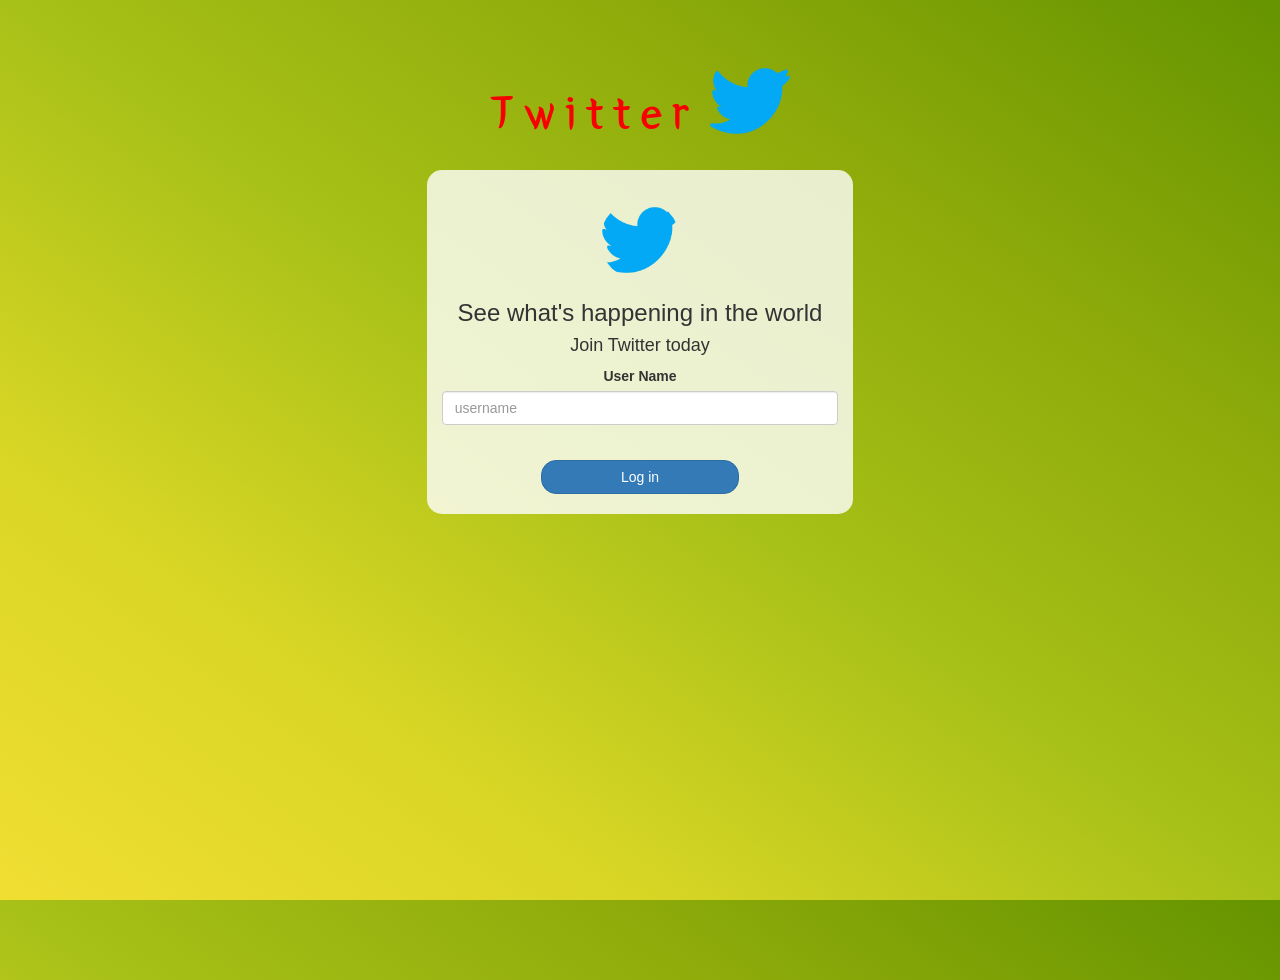
<file: index.html>
<!DOCTYPE html>
<html>
<head>
	<title>Twitter</title>
<link href="https://fonts.googleapis.com/css?family=Yeon+Sung&display=swap" rel="stylesheet"><meta name="viewport" content="width=device-width, initial-scale=1">

<link rel="stylesheet" href="https://maxcdn.bootstrapcdn.com/bootstrap/3.4.0/css/bootstrap.min.css">
<script src="https://ajax.googleapis.com/ajax/libs/jquery/3.4.1/jquery.min.js"></script>
<script src="https://maxcdn.bootstrapcdn.com/bootstrap/3.4.0/js/bootstrap.min.js"></script>

<link rel="stylesheet" type="text/css" href="style.css">
<script src="kwitter.js"></script>
</head>
<body>
<center>
	<h1 class="header">	
		Twitter	<sup>
	<img src="twitter 102.avif">
	</sup>
</h1>
	<div class="col-lg-4 col-md-6 col-sm-6 col-xs-11 login_div">
	<img src="twitter 102.avif" class="logo">
		<h3 >See what's happening in the world</h3>
		<h4 >Join Twitter today</h4>
		<div class="form-group">
		  <label >User Name</label>
        <input id="user_name" placeholder="username" type="text" class="form-control">
		</div>
		<br>
		<button id="login_button" class="btn btn-primary" onclick="adduser()">Log in</button>
		<br><br>
	</div>
</center>
</body>
</html>
</file>
<file: style.css>
html, body
{
  height: 100%;
  margin: 0;
}

body
{
background-image: linear-gradient(to right top, #f1de33, #d9d625, #a8c118, #8daa0a, #659400);
}

.header
{
	color: rgb(249, 0, 0);font-family: 'Yeon Sung';font-size: 50px;letter-spacing: 10px;margin-top: 80px;
}
.header img
{
	width: 80px;margin-left: -15px;
}

.login_div
{
	background: rgba(255,255,255,0.8);float: none;border-radius: 15px;
}

.logo
{
	width: 80px;margin-top: 30px;border-radius: 40px;
}

#login_button
{
	width: 50%;border-radius: 15px;
}

#add_room
{
	width: 50%;border-radius: 15px;margin:top 80px;
}

.room_name
{
	cursor: pointer;
	font-size: 20px;
}

#logout
{
	font-size: 20px; float: right;
}


#output
{
	padding: 10px; width:80%;background: rgba(255,255,255,0.8);border-radius: 15px;
}

.input_div_room_page
{
	width: 80%;
}

.input_div label
{
	color: white;font-size: 20px;
}


.input_div_message_page
{
	position: fixed;bottom: 0px;width: 100%;background: rgba(255,255,255,0.8);
}
.input_div_message_page label
{
	color: black;
}
.input_div_message_page #msg
{
	width: 80%;
}
.input_div_message_page button
{
	margin-top: 15px;
	width: 50%; 
}
.color_white
{
	color: white
}

.user_tick
{
	width:20px;
}
.message_h4
{
	padding-left:5px;color:grey;
}
.login_div:hover{
	color: pink;
	width:  70%;
}
input:hover {
background-color: rgb(50, 204, 189);
border-style:ridge;
border: width 10px;
}
#logout:hover{
	background : linear-gradient(blue,black);
}
</file>
